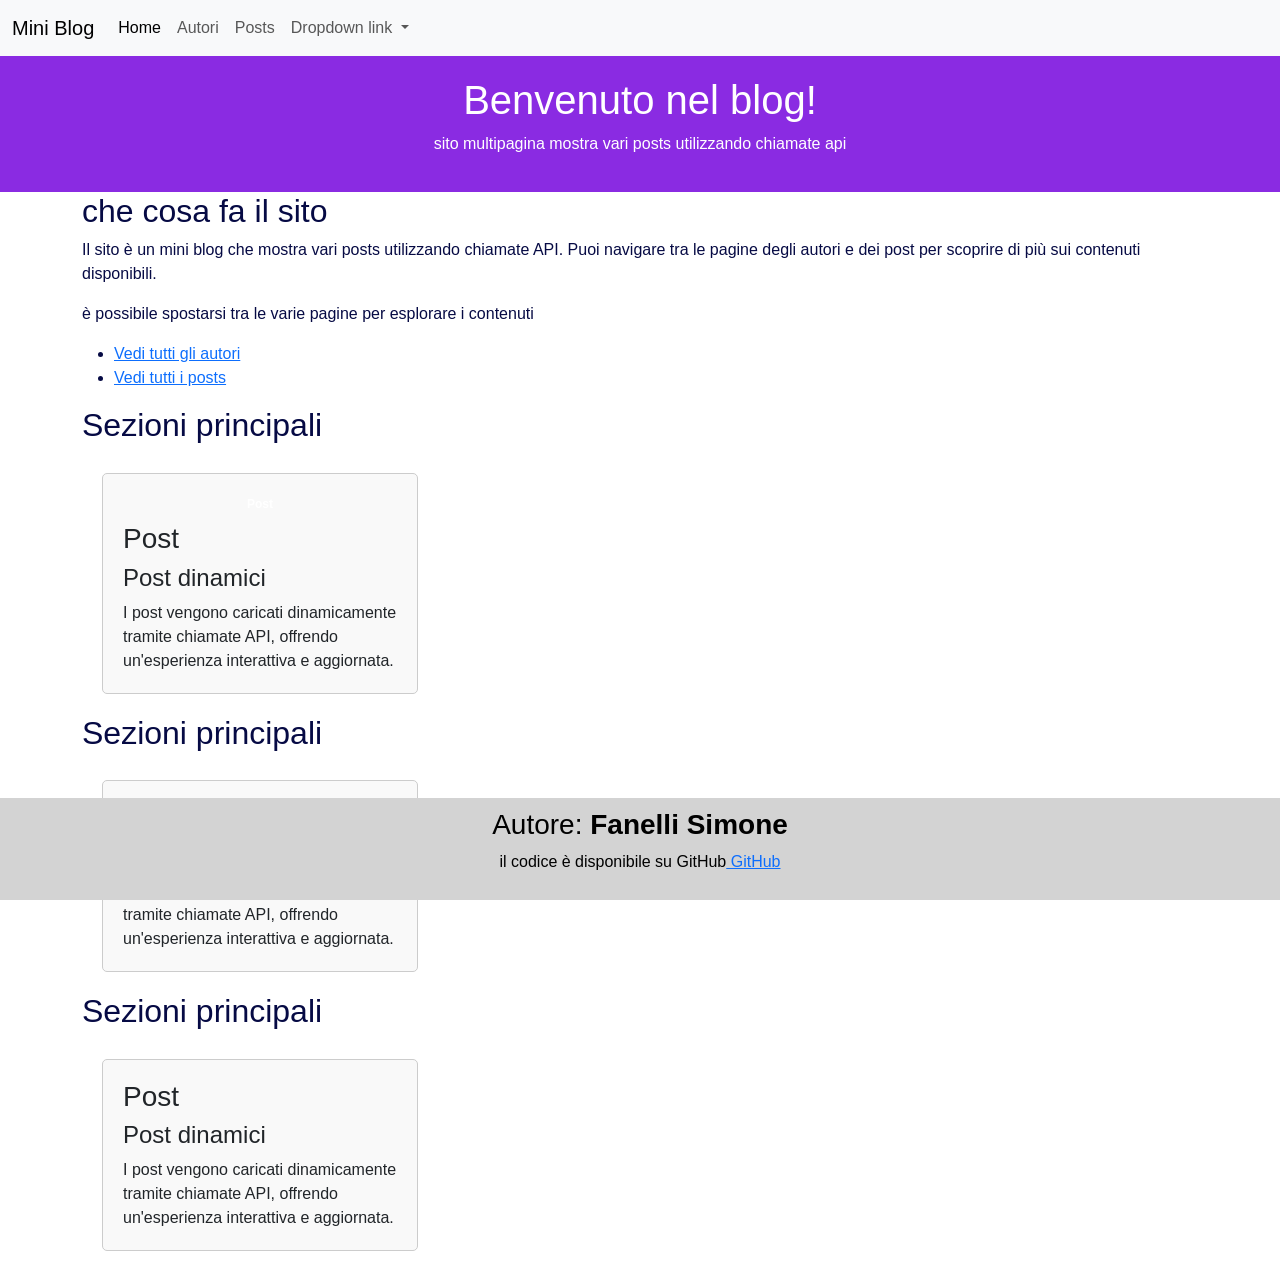
<file: index.html>
<!DOCTYPE html>
<html lang="en">
<head>
    <meta charset="UTF-8">
    <meta name="viewport" content="width=device-width, initial-scale=1.0">
    <link href="https://cdn.jsdelivr.net/npm/bootstrap@5.3.3/dist/css/bootstrap.min.css" rel="stylesheet">
    <link rel="stylesheet" href="style.css">
    <title>Document</title>
</head>
    <body>
        <nav class="navbar navbar-expand-lg navbar-light bg-light">
            <div class="container-fluid">
                <a class="navbar-brand" href="#">Mini Blog</a>
                <button class="navbar-toggler" type="button" data-bs-toggle="collapse" data-bs-target="#navbarNavDropdown"
                    aria-controls="navbarNavDropdown" aria-expanded="false" aria-label="Toggle navigation">
                    <span class="navbar-toggler-icon"></span>
                </button>
                <div class="collapse navbar-collapse" id="navbarNavDropdown">
                    <ul class="navbar-nav">
                        <li class="nav-item">
                            <a class="nav-link active" aria-current="page" href="#">Home</a>
                        </li>
                        <li class="nav-item">
                            <a class="nav-link" href="autori.html">Autori</a>
                        </li>
                        <li class="nav-item">
                            <a class="nav-link" href="posts.html">Posts</a>
                        </li>
                        <li class="nav-item dropdown">
                            <a class="nav-link dropdown-toggle" href="#" id="navbarDropdownMenuLink" role="button"
                                data-bs-toggle="dropdown" aria-expanded="false">
                                Dropdown link
                            </a>
                            <ul class="dropdown-menu" aria-labelledby="navbarDropdownMenuLink">
                                <li><a class="dropdown-item" href="#">Action</a></li>
                                <li><a class="dropdown-item" href="#">Another action</a></li>
                                <li><a class="dropdown-item" href="#">Something else here</a></li>
                            </ul>
                        </li>
                    </ul>
                </div>
            </div>
        </nav>
        <header>
            <h1>Benvenuto nel blog!</h1>
            <P> sito multipagina mostra vari posts utilizzando chiamate api</P>
        </header>

        <main class="container">  
            <section>
                <h2>che cosa fa il sito</h2>
                <p>Il sito è un mini blog che mostra vari posts utilizzando chiamate API. Puoi navigare tra le pagine degli autori e dei post per scoprire di più sui contenuti disponibili.</p>
                <P>è possibile spostarsi tra le varie pagine per esplorare i contenuti</P>
                <ul>
                    <li><a href="autori.html">Vedi tutti gli autori</a></li>
                    <li><a href="posts.html">Vedi tutti i posts</a></li>
                </ul>
            </section>
            <section>
                <h2>Sezioni principali</h2>
            <div class="row g-4"> 
                <div class="col-md-4">
                    <div class="card body">
                        <h3 class="badge">Post</h3>
                        <h3 class="card-title">Post</h3>
                        <h4 class="card-title">Post dinamici</h4>
                        <p class="card-text">I post vengono caricati dinamicamente tramite chiamate API, offrendo un'esperienza
                        interattiva
                        e
                        aggiornata.</p>
                    </div>
                </div>  
            </div>
                     
                

            </section>
            <section>
                <h2>Sezioni principali</h2>
                <div class="row g-4">
                    <div class="col-md-4">
                        <div class="card body">
                            <h3 class="card-title">Post</h3>
                            <h4 class="card-title">Post dinamici</h4>
                            <p class="card-text">I post vengono caricati dinamicamente tramite chiamate API, offrendo un'esperienza
                                interattiva
                                e
                                aggiornata.</p>
                        </div>
                    </div>
                </div>
            
            
            
            </section>
        <section>
            <h2>Sezioni principali</h2>
            <div class="row g-4">
                <div class="col-md-4">
                    <div class="card body">
                        <h3 class="card-title">Post</h3>
                        <h4 class="card-title">Post dinamici</h4>
                        <p class="card-text">I post vengono caricati dinamicamente tramite chiamate API, offrendo un'esperienza
                            interattiva
                            e
                            aggiornata.</p>
                    </div>
                </div>
            </div>
        
        
        
        </section>
        </main>

        <footer>
            <h3>Autore: <strong> Fanelli Simone</strong></h3>
            <p> il codice è disponibile su GitHub<a href="https://github.com/Trust51-bit/Mini-Blog-API-prova-facsimile-" target="_blank"> GitHub</a></p>
        </footer>

    <script src="https://cdn.jsdelivr.net/npm/bootstrap@5.3.3/dist/js/bootstrap.bundle.min.js"></script>
    <script src="script.js"></script>
    </body>
    
</html>
</file>
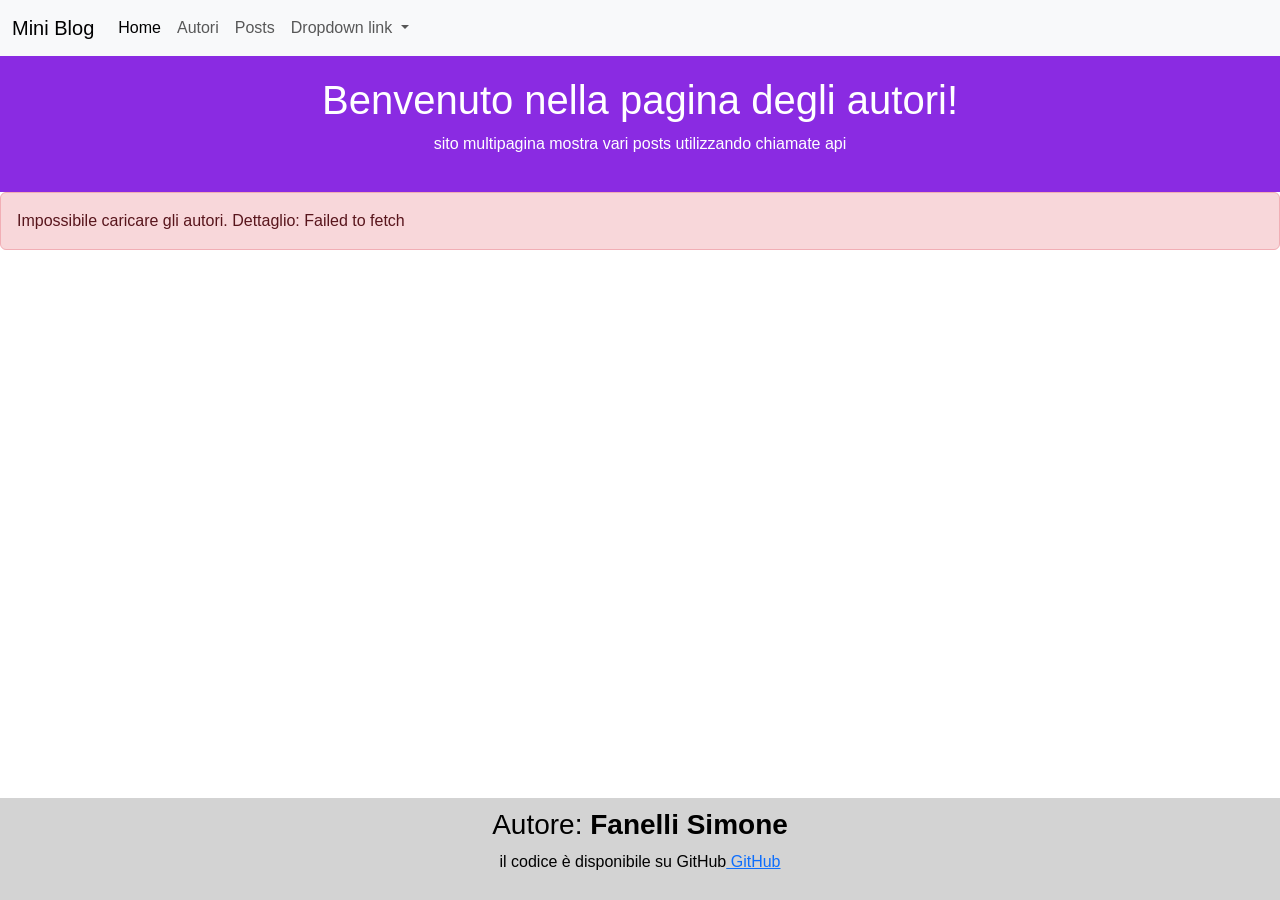
<file: autori.html>
<!DOCTYPE html>
<html lang="en">

<head>
    <meta charset="UTF-8">
    <meta name="viewport" content="width=device-width, initial-scale=1.0">
    <link href="https://cdn.jsdelivr.net/npm/bootstrap@5.3.3/dist/css/bootstrap.min.css" rel="stylesheet">
    <link rel="stylesheet" href="style.css">
    <title>Document</title>
</head>

<body>
    <nav class="navbar navbar-expand-lg navbar-light bg-light">
        <div class="container-fluid">
            <a class="navbar-brand" href="#">Mini Blog</a>
            <button class="navbar-toggler" type="button" data-bs-toggle="collapse" data-bs-target="#navbarNavDropdown"
                aria-controls="navbarNavDropdown" aria-expanded="false" aria-label="Toggle navigation">
                <span class="navbar-toggler-icon"></span>
            </button>
            <div class="collapse navbar-collapse" id="navbarNavDropdown">
                <ul class="navbar-nav">
                    <li class="nav-item">
                        <a class="nav-link active" aria-current="page" href="#">Home</a>
                    </li>
                    <li class="nav-item">
                        <a class="nav-link" href="autori.html">Autori</a>
                    </li>
                    <li class="nav-item">
                        <a class="nav-link" href="posts.html">Posts</a>
                    </li>
                    <li class="nav-item dropdown">
                        <a class="nav-link dropdown-toggle" href="#" id="navbarDropdownMenuLink" role="button"
                            data-bs-toggle="dropdown" aria-expanded="false">
                            Dropdown link
                        </a>
                        <ul class="dropdown-menu" aria-labelledby="navbarDropdownMenuLink">
                            <li><a class="dropdown-item" href="#">Action</a></li>
                            <li><a class="dropdown-item" href="#">Another action</a></li>
                            <li><a class="dropdown-item" href="#">Something else here</a></li>
                        </ul>
                    </li>
                </ul>
            </div>
        </div>
    </nav>
    <header>
        <h1>Benvenuto nella pagina degli autori!</h1>
        <P> sito multipagina mostra vari posts utilizzando chiamate api</P>
    </header>
    <main>
        <div id="authors-list" class="row g-4"></div>
    </main>
<footer>
    <h3>Autore: <strong> Fanelli Simone</strong></h3>
    <p> il codice è disponibile su GitHub<a href="https://github.com/Trust51-bit/Mini-Blog-API-prova-facsimile-"
            target="_blank"> GitHub</a></p>
</footer>

<script src="https://cdn.jsdelivr.net/npm/bootstrap@5.3.3/dist/js/bootstrap.bundle.min.js"></script>
<script src="script.js"></script>
</body>

</html>
</file>
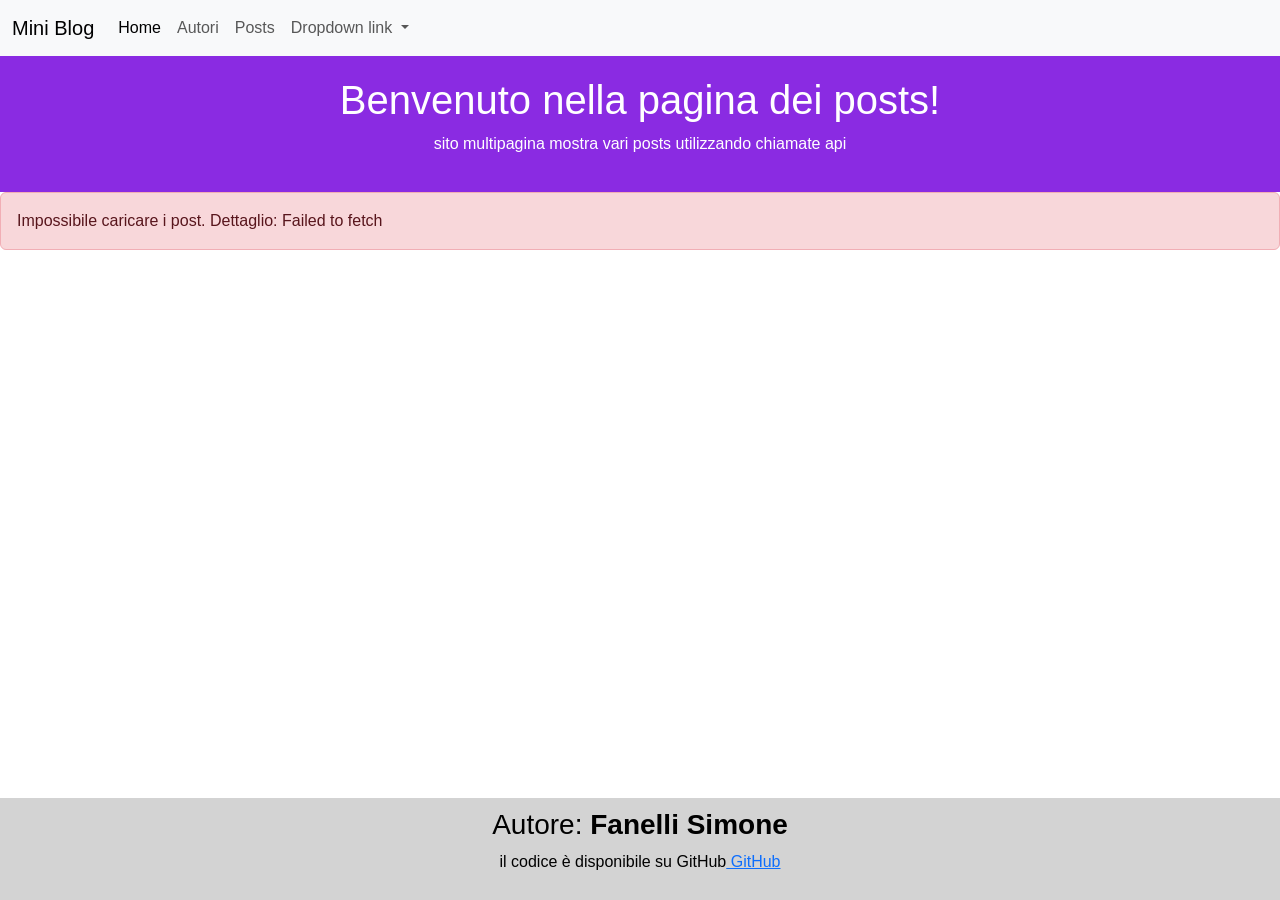
<file: posts.html>
<!DOCTYPE html>
<html lang="en">

<head>
    <meta charset="UTF-8">
    <meta name="viewport" content="width=device-width, initial-scale=1.0">
    <link href="https://cdn.jsdelivr.net/npm/bootstrap@5.3.3/dist/css/bootstrap.min.css" rel="stylesheet">
    <link rel="stylesheet" href="style.css">
    <title>Document</title>
</head>

<body>
    <nav class="navbar navbar-expand-lg navbar-light bg-light">
        <div class="container-fluid">
            <a class="navbar-brand" href="#">Mini Blog</a>
            <button class="navbar-toggler" type="button" data-bs-toggle="collapse" data-bs-target="#navbarNavDropdown"
                aria-controls="navbarNavDropdown" aria-expanded="false" aria-label="Toggle navigation">
                <span class="navbar-toggler-icon"></span>
            </button>
            <div class="collapse navbar-collapse" id="navbarNavDropdown">
                <ul class="navbar-nav">
                    <li class="nav-item">
                        <a class="nav-link active" aria-current="page" href="#">Home</a>
                    </li>
                    <li class="nav-item">
                        <a class="nav-link" href="autori.html">Autori</a>
                    </li>
                    <li class="nav-item">
                        <a class="nav-link" href="posts.html">Posts</a>
                    </li>
                    <li class="nav-item dropdown">
                        <a class="nav-link dropdown-toggle" href="#" id="navbarDropdownMenuLink" role="button"
                            data-bs-toggle="dropdown" aria-expanded="false">
                            Dropdown link
                        </a>
                    </li>
                </ul>
            </div>
        </div>
    </nav>
    <header>
        <h1>Benvenuto nella pagina dei posts!</h1>
        <P> sito multipagina mostra vari posts utilizzando chiamate api</P>
    </header>
    <main>
        <div id="posts-list" class="row g-4"></div>
    </main>
    <footer>
        <h3>Autore: <strong> Fanelli Simone</strong></h3>
        <p> il codice è disponibile su GitHub<a href="https://github.com/Trust51-bit/Mini-Blog-API-prova-facsimile-"
                target="_blank"> GitHub</a></p>
    </footer>
    
    <script src="https://cdn.jsdelivr.net/npm/bootstrap@5.3.3/dist/js/bootstrap.bundle.min.js"></script>
    <script src="script.js"></script>
    </body>
    
    </html>
</file>
<file: style.css>
header {
    background-color: blueviolet;
    color: white;
    text-align: center;
    padding: 20px;
}

footer {
    background-color: lightgray;
    color: black;
    text-align: center;
    padding: 10px;
    position: fixed;
    bottom: 0;
    width: 100%;
}

.card {
    margin: 20px;
    padding: 20px;
    border: 1px solid #ccc;
    border-radius: 5px;
    background-color: #f9f9f9;
}

body {
    margin: 0;
    font-family: Arial, sans-serif;
    color: rgb(6, 10, 68);
}
</file>
